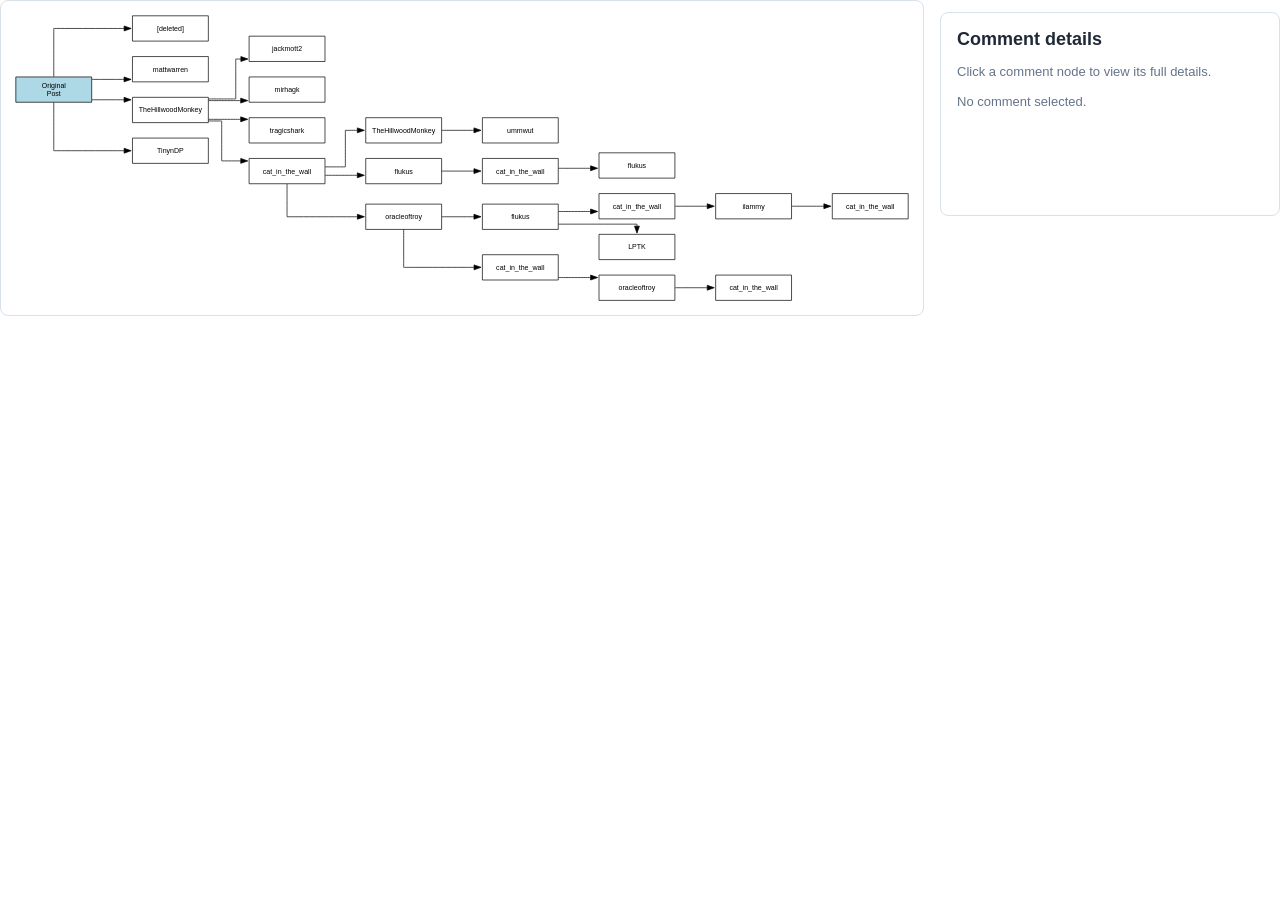
<file: outputs/figures/comment_tree.html>
<!doctype html>
<html lang="en"><head><meta charset="utf-8"><meta name="viewport" content="width=device-width,initial-scale=1">
<title>Interactive comment tree</title><style>
:root{font-family:Arial,sans-serif;color:#1f2937;color-scheme:light}
body{margin:0;background:white}.tree-app{display:grid;grid-template-columns:minmax(0,1fr) minmax(280px,340px);gap:16px;align-items:start}
.tree-panel,.details-panel{border:1px solid #d9e1ea;border-radius:8px;background:white}
.tree-panel{min-width:0;padding:12px;overflow:auto}.tree-panel svg{display:block;width:100%;height:auto}
.details-panel{position:sticky;top:12px;padding:16px;min-height:170px}
h2{margin:0 0 12px;font-size:18px}h3{margin:14px 0 6px;font-size:14px;color:#475569}
dl{margin:0;display:grid;grid-template-columns:90px minmax(0,1fr);gap:7px 10px;font-size:13px}
dt{color:#64748b;font-weight:600}dd{margin:0;overflow-wrap:anywhere}
.comment-body{white-space:pre-wrap;overflow-wrap:anywhere;line-height:1.5;font-size:14px}
.hint,.empty{color:#64748b;font-size:13px;line-height:1.5}.hint{margin:0 0 10px}
.comment-node{cursor:pointer}.comment-node polygon,.comment-node ellipse,.comment-node path{transition:stroke 120ms,stroke-width 120ms}
.comment-node:hover polygon,.comment-node:hover ellipse,.comment-node:hover path{stroke:#2563eb;stroke-width:2}
.comment-node.selected polygon,.comment-node.selected ellipse,.comment-node.selected path{stroke:#1d4ed8;stroke-width:3}
.comment-node:focus{outline:none}.comment-node:focus polygon,.comment-node:focus ellipse{stroke:#2563eb;stroke-width:2}
@media(max-width:760px){.tree-app{grid-template-columns:1fr}.details-panel{position:static}}
</style></head><body><main class="tree-app">
<section class="tree-panel" aria-label="Comment tree"><!-- Generated by graphviz version 16.1.0 (20260904.0139)
 -->
<!-- Pages: 1 -->
<svg width="1278pt" height="413pt"
 viewBox="0.00 0.00 1278.00 413.00" xmlns="http://www.w3.org/2000/svg" xmlns:xlink="http://www.w3.org/1999/xlink">
<g id="graph0" class="graph" transform="scale(1 1) rotate(0) translate(4 409)">
<polygon fill="white" stroke="none" points="-4,4 -4,-409 1274,-409 1274,4 -4,4"/>
<!-- t3_63bxdl -->
<g id="node1" class="node">
<title>t3_63bxdl</title>
<polygon fill="lightblue" stroke="black" points="108,-318 0,-318 0,-282 108,-282 108,-318"/>
<text xml:space="preserve" text-anchor="middle" x="54" y="-302.5" font-family="Arial" font-size="10.00">Original</text>
<text xml:space="preserve" text-anchor="middle" x="54" y="-290.5" font-family="Arial" font-size="10.00">Post</text>
</g>
<!-- dftbll2 -->
<g id="node2" class="node">
<title>dftbll2</title>
<polygon fill="none" stroke="black" points="274,-405 166,-405 166,-369 274,-369 274,-405"/>
<text xml:space="preserve" text-anchor="middle" x="220" y="-383.5" font-family="Arial" font-size="10.00">[deleted]</text>
</g>
<!-- t3_63bxdl&#45;&gt;dftbll2 -->
<g id="edge1" class="edge">
<title>t3_63bxdl&#45;&gt;dftbll2</title>
<path fill="none" stroke="black" d="M54,-318.45C54,-343.99 54,-387 54,-387 54,-387 154.13,-387 154.13,-387"/>
<polygon fill="black" stroke="black" points="154.13,-390.5 164.13,-387 154.13,-383.5 154.13,-390.5"/>
</g>
<!-- dftchpw -->
<g id="node3" class="node">
<title>dftchpw</title>
<polygon fill="none" stroke="black" points="274,-347 166,-347 166,-311 274,-311 274,-347"/>
<text xml:space="preserve" text-anchor="middle" x="220" y="-325.5" font-family="Arial" font-size="10.00">mattwarren</text>
</g>
<!-- t3_63bxdl&#45;&gt;dftchpw -->
<g id="edge2" class="edge">
<title>t3_63bxdl&#45;&gt;dftchpw</title>
<path fill="none" stroke="black" d="M108.35,-314.5C108.35,-314.5 154.01,-314.5 154.01,-314.5"/>
<polygon fill="black" stroke="black" points="154.01,-318 164.01,-314.5 154.01,-311 154.01,-318"/>
</g>
<!-- dfteepk -->
<g id="node4" class="node">
<title>dfteepk</title>
<polygon fill="none" stroke="black" points="274,-289 166,-289 166,-253 274,-253 274,-289"/>
<text xml:space="preserve" text-anchor="middle" x="220" y="-267.5" font-family="Arial" font-size="10.00">TheHillwoodMonkey</text>
</g>
<!-- t3_63bxdl&#45;&gt;dfteepk -->
<g id="edge3" class="edge">
<title>t3_63bxdl&#45;&gt;dfteepk</title>
<path fill="none" stroke="black" d="M108.35,-285.5C108.35,-285.5 154.01,-285.5 154.01,-285.5"/>
<polygon fill="black" stroke="black" points="154.01,-289 164.01,-285.5 154.01,-282 154.01,-289"/>
</g>
<!-- dfu81dd -->
<g id="node5" class="node">
<title>dfu81dd</title>
<polygon fill="none" stroke="black" points="274,-231 166,-231 166,-195 274,-195 274,-231"/>
<text xml:space="preserve" text-anchor="middle" x="220" y="-209.5" font-family="Arial" font-size="10.00">TinynDP</text>
</g>
<!-- t3_63bxdl&#45;&gt;dfu81dd -->
<g id="edge4" class="edge">
<title>t3_63bxdl&#45;&gt;dfu81dd</title>
<path fill="none" stroke="black" d="M54,-281.55C54,-256.01 54,-213 54,-213 54,-213 154.13,-213 154.13,-213"/>
<polygon fill="black" stroke="black" points="154.13,-216.5 164.13,-213 154.13,-209.5 154.13,-216.5"/>
</g>
<!-- dftocdc -->
<g id="node6" class="node">
<title>dftocdc</title>
<polygon fill="none" stroke="black" points="440,-376 332,-376 332,-340 440,-340 440,-376"/>
<text xml:space="preserve" text-anchor="middle" x="386" y="-354.5" font-family="Arial" font-size="10.00">jackmott2</text>
</g>
<!-- dfteepk&#45;&gt;dftocdc -->
<g id="edge5" class="edge">
<title>dfteepk&#45;&gt;dftocdc</title>
<path fill="none" stroke="black" d="M274.37,-286.67C294.72,-286.67 313,-286.67 313,-286.67 313,-286.67 313,-343.5 313,-343.5 313,-343.5 320.29,-343.5 320.29,-343.5"/>
<polygon fill="black" stroke="black" points="320.29,-347 330.29,-343.5 320.29,-340 320.29,-347"/>
</g>
<!-- dftqm4h -->
<g id="node7" class="node">
<title>dftqm4h</title>
<polygon fill="none" stroke="black" points="440,-318 332,-318 332,-282 440,-282 440,-318"/>
<text xml:space="preserve" text-anchor="middle" x="386" y="-296.5" font-family="Arial" font-size="10.00">mirhagk</text>
</g>
<!-- dfteepk&#45;&gt;dftqm4h -->
<g id="edge6" class="edge">
<title>dfteepk&#45;&gt;dftqm4h</title>
<path fill="none" stroke="black" d="M274.35,-284.33C274.35,-284.33 320.01,-284.33 320.01,-284.33"/>
<polygon fill="black" stroke="black" points="320.01,-287.83 330.01,-284.33 320.01,-280.83 320.01,-287.83"/>
</g>
<!-- dfty0af -->
<g id="node8" class="node">
<title>dfty0af</title>
<polygon fill="none" stroke="black" points="440,-260 332,-260 332,-224 440,-224 440,-260"/>
<text xml:space="preserve" text-anchor="middle" x="386" y="-238.5" font-family="Arial" font-size="10.00">tragicshark</text>
</g>
<!-- dfteepk&#45;&gt;dfty0af -->
<g id="edge7" class="edge">
<title>dfteepk&#45;&gt;dfty0af</title>
<path fill="none" stroke="black" d="M274.35,-257.67C274.35,-257.67 320.01,-257.67 320.01,-257.67"/>
<polygon fill="black" stroke="black" points="320.01,-261.17 330.01,-257.67 320.01,-254.17 320.01,-261.17"/>
</g>
<!-- dftzv08 -->
<g id="node9" class="node">
<title>dftzv08</title>
<polygon fill="none" stroke="black" points="440,-202 332,-202 332,-166 440,-166 440,-202"/>
<text xml:space="preserve" text-anchor="middle" x="386" y="-180.5" font-family="Arial" font-size="10.00">cat_in_the_wall</text>
</g>
<!-- dfteepk&#45;&gt;dftzv08 -->
<g id="edge8" class="edge">
<title>dfteepk&#45;&gt;dftzv08</title>
<path fill="none" stroke="black" d="M274.2,-255.33C284.95,-255.33 293,-255.33 293,-255.33 293,-255.33 293,-198.5 293,-198.5 293,-198.5 320.12,-198.5 320.12,-198.5"/>
<polygon fill="black" stroke="black" points="320.12,-202 330.12,-198.5 320.12,-195 320.12,-202"/>
</g>
<!-- dfu0h92 -->
<g id="node10" class="node">
<title>dfu0h92</title>
<polygon fill="none" stroke="black" points="606,-260 498,-260 498,-224 606,-224 606,-260"/>
<text xml:space="preserve" text-anchor="middle" x="552" y="-238.5" font-family="Arial" font-size="10.00">TheHillwoodMonkey</text>
</g>
<!-- dftzv08&#45;&gt;dfu0h92 -->
<g id="edge9" class="edge">
<title>dftzv08&#45;&gt;dfu0h92</title>
<path fill="none" stroke="black" d="M440.44,-190C456.08,-190 469,-190 469,-190 469,-190 469,-242 469,-242 469,-242 486.05,-242 486.05,-242"/>
<polygon fill="black" stroke="black" points="486.05,-245.5 496.05,-242 486.05,-238.5 486.05,-245.5"/>
</g>
<!-- dfu5unv -->
<g id="node11" class="node">
<title>dfu5unv</title>
<polygon fill="none" stroke="black" points="606,-202 498,-202 498,-166 606,-166 606,-202"/>
<text xml:space="preserve" text-anchor="middle" x="552" y="-180.5" font-family="Arial" font-size="10.00">flukus</text>
</g>
<!-- dftzv08&#45;&gt;dfu5unv -->
<g id="edge10" class="edge">
<title>dftzv08&#45;&gt;dfu5unv</title>
<path fill="none" stroke="black" d="M440.35,-178C440.35,-178 486.01,-178 486.01,-178"/>
<polygon fill="black" stroke="black" points="486.01,-181.5 496.01,-178 486.01,-174.5 486.01,-181.5"/>
</g>
<!-- dfubdhf -->
<g id="node12" class="node">
<title>dfubdhf</title>
<polygon fill="none" stroke="black" points="606,-137 498,-137 498,-101 606,-101 606,-137"/>
<text xml:space="preserve" text-anchor="middle" x="552" y="-115.5" font-family="Arial" font-size="10.00">oracleoftroy</text>
</g>
<!-- dftzv08&#45;&gt;dfubdhf -->
<g id="edge11" class="edge">
<title>dftzv08&#45;&gt;dfubdhf</title>
<path fill="none" stroke="black" d="M386,-165.55C386,-146.33 386,-119 386,-119 386,-119 486.13,-119 486.13,-119"/>
<polygon fill="black" stroke="black" points="486.13,-122.5 496.13,-119 486.13,-115.5 486.13,-122.5"/>
</g>
<!-- dfu673i -->
<g id="node13" class="node">
<title>dfu673i</title>
<polygon fill="none" stroke="black" points="772,-260 664,-260 664,-224 772,-224 772,-260"/>
<text xml:space="preserve" text-anchor="middle" x="718" y="-238.5" font-family="Arial" font-size="10.00">ummwut</text>
</g>
<!-- dfu0h92&#45;&gt;dfu673i -->
<g id="edge12" class="edge">
<title>dfu0h92&#45;&gt;dfu673i</title>
<path fill="none" stroke="black" d="M606.35,-242C606.35,-242 652.01,-242 652.01,-242"/>
<polygon fill="black" stroke="black" points="652.01,-245.5 662.01,-242 652.01,-238.5 652.01,-245.5"/>
</g>
<!-- dfuq6au -->
<g id="node16" class="node">
<title>dfuq6au</title>
<polygon fill="none" stroke="black" points="772,-202 664,-202 664,-166 772,-166 772,-202"/>
<text xml:space="preserve" text-anchor="middle" x="718" y="-180.5" font-family="Arial" font-size="10.00">cat_in_the_wall</text>
</g>
<!-- dfu5unv&#45;&gt;dfuq6au -->
<g id="edge15" class="edge">
<title>dfu5unv&#45;&gt;dfuq6au</title>
<path fill="none" stroke="black" d="M606.35,-184C606.35,-184 652.01,-184 652.01,-184"/>
<polygon fill="black" stroke="black" points="652.01,-187.5 662.01,-184 652.01,-180.5 652.01,-187.5"/>
</g>
<!-- dfubvyo -->
<g id="node14" class="node">
<title>dfubvyo</title>
<polygon fill="none" stroke="black" points="772,-137 664,-137 664,-101 772,-101 772,-137"/>
<text xml:space="preserve" text-anchor="middle" x="718" y="-115.5" font-family="Arial" font-size="10.00">flukus</text>
</g>
<!-- dfubdhf&#45;&gt;dfubvyo -->
<g id="edge13" class="edge">
<title>dfubdhf&#45;&gt;dfubvyo</title>
<path fill="none" stroke="black" d="M606.35,-119C606.35,-119 652.01,-119 652.01,-119"/>
<polygon fill="black" stroke="black" points="652.01,-122.5 662.01,-119 652.01,-115.5 652.01,-122.5"/>
</g>
<!-- dfuep0i -->
<g id="node15" class="node">
<title>dfuep0i</title>
<polygon fill="none" stroke="black" points="772,-65 664,-65 664,-29 772,-29 772,-65"/>
<text xml:space="preserve" text-anchor="middle" x="718" y="-43.5" font-family="Arial" font-size="10.00">cat_in_the_wall</text>
</g>
<!-- dfubdhf&#45;&gt;dfuep0i -->
<g id="edge14" class="edge">
<title>dfubdhf&#45;&gt;dfuep0i</title>
<path fill="none" stroke="black" d="M552,-100.83C552,-79.5 552,-47 552,-47 552,-47 652.13,-47 652.13,-47"/>
<polygon fill="black" stroke="black" points="652.13,-50.5 662.13,-47 652.13,-43.5 652.13,-50.5"/>
</g>
<!-- dfuf7sb -->
<g id="node17" class="node">
<title>dfuf7sb</title>
<polygon fill="none" stroke="black" points="938,-152 830,-152 830,-116 938,-116 938,-152"/>
<text xml:space="preserve" text-anchor="middle" x="884" y="-130.5" font-family="Arial" font-size="10.00">cat_in_the_wall</text>
</g>
<!-- dfubvyo&#45;&gt;dfuf7sb -->
<g id="edge16" class="edge">
<title>dfubvyo&#45;&gt;dfuf7sb</title>
<path fill="none" stroke="black" d="M772.35,-126.5C772.35,-126.5 818.01,-126.5 818.01,-126.5"/>
<polygon fill="black" stroke="black" points="818.01,-130 828.01,-126.5 818.01,-123 818.01,-130"/>
</g>
<!-- dfuz0iu -->
<g id="node20" class="node">
<title>dfuz0iu</title>
<polygon fill="none" stroke="black" points="938,-94 830,-94 830,-58 938,-58 938,-94"/>
<text xml:space="preserve" text-anchor="middle" x="884" y="-72.5" font-family="Arial" font-size="10.00">LPTK</text>
</g>
<!-- dfubvyo&#45;&gt;dfuz0iu -->
<g id="edge19" class="edge">
<title>dfubvyo&#45;&gt;dfuz0iu</title>
<path fill="none" stroke="black" d="M772.35,-108.5C820.77,-108.5 884,-108.5 884,-108.5 884,-108.5 884,-105.66 884,-105.66"/>
<polygon fill="black" stroke="black" points="887.5,-105.66 884,-95.66 880.5,-105.66 887.5,-105.66"/>
</g>
<!-- dfui667 -->
<g id="node18" class="node">
<title>dfui667</title>
<polygon fill="none" stroke="black" points="938,-36 830,-36 830,0 938,0 938,-36"/>
<text xml:space="preserve" text-anchor="middle" x="884" y="-14.5" font-family="Arial" font-size="10.00">oracleoftroy</text>
</g>
<!-- dfuep0i&#45;&gt;dfui667 -->
<g id="edge17" class="edge">
<title>dfuep0i&#45;&gt;dfui667</title>
<path fill="none" stroke="black" d="M772.35,-32.5C772.35,-32.5 818.01,-32.5 818.01,-32.5"/>
<polygon fill="black" stroke="black" points="818.01,-36 828.01,-32.5 818.01,-29 818.01,-36"/>
</g>
<!-- dfuqc24 -->
<g id="node19" class="node">
<title>dfuqc24</title>
<polygon fill="none" stroke="black" points="938,-210 830,-210 830,-174 938,-174 938,-210"/>
<text xml:space="preserve" text-anchor="middle" x="884" y="-188.5" font-family="Arial" font-size="10.00">flukus</text>
</g>
<!-- dfuq6au&#45;&gt;dfuqc24 -->
<g id="edge18" class="edge">
<title>dfuq6au&#45;&gt;dfuqc24</title>
<path fill="none" stroke="black" d="M772.35,-188C772.35,-188 818.01,-188 818.01,-188"/>
<polygon fill="black" stroke="black" points="818.01,-191.5 828.01,-188 818.01,-184.5 818.01,-191.5"/>
</g>
<!-- dg2zzk8 -->
<g id="node22" class="node">
<title>dg2zzk8</title>
<polygon fill="none" stroke="black" points="1104,-152 996,-152 996,-116 1104,-116 1104,-152"/>
<text xml:space="preserve" text-anchor="middle" x="1050" y="-130.5" font-family="Arial" font-size="10.00">ilammy</text>
</g>
<!-- dfuf7sb&#45;&gt;dg2zzk8 -->
<g id="edge21" class="edge">
<title>dfuf7sb&#45;&gt;dg2zzk8</title>
<path fill="none" stroke="black" d="M938.35,-134C938.35,-134 984.01,-134 984.01,-134"/>
<polygon fill="black" stroke="black" points="984.01,-137.5 994.01,-134 984.01,-130.5 984.01,-137.5"/>
</g>
<!-- dfupv1d -->
<g id="node21" class="node">
<title>dfupv1d</title>
<polygon fill="none" stroke="black" points="1104,-36 996,-36 996,0 1104,0 1104,-36"/>
<text xml:space="preserve" text-anchor="middle" x="1050" y="-14.5" font-family="Arial" font-size="10.00">cat_in_the_wall</text>
</g>
<!-- dfui667&#45;&gt;dfupv1d -->
<g id="edge20" class="edge">
<title>dfui667&#45;&gt;dfupv1d</title>
<path fill="none" stroke="black" d="M938.35,-18C938.35,-18 984.01,-18 984.01,-18"/>
<polygon fill="black" stroke="black" points="984.01,-21.5 994.01,-18 984.01,-14.5 984.01,-21.5"/>
</g>
<!-- dg3gzrf -->
<g id="node23" class="node">
<title>dg3gzrf</title>
<polygon fill="none" stroke="black" points="1270,-152 1162,-152 1162,-116 1270,-116 1270,-152"/>
<text xml:space="preserve" text-anchor="middle" x="1216" y="-130.5" font-family="Arial" font-size="10.00">cat_in_the_wall</text>
</g>
<!-- dg2zzk8&#45;&gt;dg3gzrf -->
<g id="edge22" class="edge">
<title>dg2zzk8&#45;&gt;dg3gzrf</title>
<path fill="none" stroke="black" d="M1104.35,-134C1104.35,-134 1150.01,-134 1150.01,-134"/>
<polygon fill="black" stroke="black" points="1150.01,-137.5 1160.01,-134 1150.01,-130.5 1150.01,-137.5"/>
</g>
</g>
</svg></section>
<aside class="details-panel" aria-live="polite"><h2>Comment details</h2>
<p class="hint">Click a comment node to view its full details.</p>
<div id="details" class="empty">No comment selected.</div></aside></main>
<script>
const data={"dftbll2": {"Comment ID": "dftbll2", "Author": "[deleted]", "Parent ID": "t3_63bxdl", "Depth": 1, "Comment": "[deleted]"}, "dftchpw": {"Comment ID": "dftchpw", "Author": "mattwarren", "Parent ID": "t3_63bxdl", "Depth": 1, "Comment": "There's also a bit more info in the related GitHub issue, see https://github.com/dotnet/coreclr/issues/10644"}, "dfteepk": {"Comment ID": "dfteepk", "Author": "TheHillwoodMonkey", "Parent ID": "t3_63bxdl", "Depth": 1, "Comment": "The orginal Java proposal is [here](http://openjdk.java.net/jeps/8174901), and there's an article discussing it [here](https://www.infoq.com/news/2017/03/java-epsilon-gc). Though perhaps all you really need to see is this tweet from the author:\n\n&gt; Why don't we implement \"no\" GC in HotSpot, and win every single 5-second latency benchmark. 100 GB heap is enough to survive for 10 secs.\n\nI'm sure it was tongue-in-cheek.\n\nWhile googling for these things, I also stumbled across this [bizarre document](https://stlab.adobe.com/wiki/index.php/Argument_Against_GC) on adobe's website. Towards the bottom it begins to read like a holy text:\n\n&gt; Finally - address the \"C++ is bad because it has no GC\" argument head-on. C++ doesn't generate garbage and so has no need for GC.\n\nA truly blessed language would not consume cycles, and so would have no need for a CPU. Perhaps [HolyC](http://www.templeos.org/Wb/Doc/HolyC.html) holds the answers they seek."}, "dfu81dd": {"Comment ID": "dfu81dd", "Author": "TinynDP", "Parent ID": "t3_63bxdl", "Depth": 1, "Comment": "That didn't address anyone of the actually useful points. \n\nDebugging. If you can debug your application with \"--nogc\" you can rule out several reasons why you might have a problem. \n\n&gt;  GC.TryStartNoGCRegion \n\nYou have to edit your code to use that. If it were a switch to the runtime the code could be identical. These are serious apples-and-oranges. \n\n&gt; Would you rather have to spin up a whole new process just so that you can then do work that needs to do GCs\n\nSometimes, yes. Some jobs are so short that spinning up a nogc process is a reasonable option. \n\n"}, "dftocdc": {"Comment ID": "dftocdc", "Author": "jackmott2", "Parent ID": "t1_dfteepk", "Depth": 2, "Comment": "&gt; A truly blessed language would not consume cycles\n\nc++ made entirely of well chosen intrinsics comes close!\n"}, "dftqm4h": {"Comment ID": "dftqm4h", "Author": "mirhagk", "Parent ID": "t1_dfteepk", "Depth": 2, "Comment": "They are obviously taking the point to the extreme, but there is a valid point in there. C++ does encourage a lot less heap allocations then C# or Java does. \n\nThere is some work being done in C# to reduce the need for allocations. Reference returns and locals help here, making it possible to use `struct` in more situations.\n\nMaking a near-zero allocation in C# should become much easier now. "}, "dfty0af": {"Comment ID": "dfty0af", "Author": "tragicshark", "Parent ID": "t1_dfteepk", "Depth": 2, "Comment": "&gt; A truly blessed language would not consume cycles, and so would have no need for a CPU. Perhaps HolyC holds the answers they seek.\n\nOP has https://github.com/benaadams/System.Ben to help out with that in C#"}, "dftzv08": {"Comment ID": "dftzv08", "Author": "cat_in_the_wall", "Parent ID": "t1_dfteepk", "Depth": 2, "Comment": "C++ generates garbage. The heap is garbage waiting to be reclaimed. C++ just requires it to be reclaimed manually rather than automatically. Both valid strategies, but to suggest that c++ never requires a process to reclaim memory does indeed sound like they are looking for a divine language."}, "dfu0h92": {"Comment ID": "dfu0h92", "Author": "TheHillwoodMonkey", "Parent ID": "t1_dftzv08", "Depth": 3, "Comment": "Or Forth, I suppose"}, "dfu5unv": {"Comment ID": "dfu5unv", "Author": "flukus", "Parent ID": "t1_dftzv08", "Depth": 3, "Comment": "I don't know if manually is the right word either, for most c++ code it should be reclaimed automatically when the container is removed from the stack."}, "dfubdhf": {"Comment ID": "dfubdhf", "Author": "oracleoftroy", "Parent ID": "t1_dftzv08", "Depth": 3, "Comment": "&gt; C++ just requires it to be reclaimed manually rather than automatically.\n\nIt is normal in C++ code to use RAII to automatically manage resources. For example, note which language requires manual resource management:\n\n    // C++\n    void foo() {\n        int i = 3; // no garbage\n        std::vector&lt;int&gt; ints(10); // heap allocation for array of 10 ints, no additional garbage (vector structure on stack)\n        std::fstream file(...); // resource allocation, automatically managed\n        ...\n    } // everything automatically cleaned up\n\n    // C#\n    void Foo() {\n        int i = 3; // no garbage\n        var ints = new List&lt;int&gt;(10); // heap allocation for List structure + array of 10 ints\n        var file = File.Open(...); // resource allocation, manually managed\n        ...\n    } // GC cleans up memory resources (eventually), but oops, forgot to manually \n      // clean up the file resource via Dispose() or using statements\n\nAt least the C# program will clean up the file if the finalizer ever runs, but that's not something you want to rely on, and in the meantime, the file may be locked or in an unexpected state when some other piece of code wants to access it."}, "dfu673i": {"Comment ID": "dfu673i", "Author": "ummwut", "Parent ID": "t1_dfu0h92", "Depth": 4, "Comment": "Forth is pretty divine... if you construct it yourself from the ground-up maybe."}, "dfubvyo": {"Comment ID": "dfubvyo", "Author": "flukus", "Parent ID": "t1_dfubdhf", "Depth": 4, "Comment": "In c# you'd use a using statement for the file, which is essentially the same as RAII, but yes, it's more manual."}, "dfuep0i": {"Comment ID": "dfuep0i", "Author": "cat_in_the_wall", "Parent ID": "t1_dfubdhf", "Depth": 4, "Comment": "RAII is stack allocation. I was talking about heap allocation.\n\n&gt; The heap is garbage waiting to be reclaimed.\n\nVery few programs can get away without heap allocations. Very few only *create* objects and never need to reclaim them. If you have an object on the heap that is reclaimed, you have garbage. Whether you reclaim it manually (by way of properly managing smart pointers) or automatically (via gc), garbage is garbage, c++ doesn't save you from that. That's all I was saying."}, "dfuq6au": {"Comment ID": "dfuq6au", "Author": "cat_in_the_wall", "Parent ID": "t1_dfu5unv", "Depth": 4, "Comment": "you have to get your memory ownership correct. it is not manual in the sense of calling free, but, for instance, you have to deal with circles of dead objects. gc languages do that for you, c++ won't. by design, of course, and that's fine. structure your program better. but it is still manual memory management."}, "dfuf7sb": {"Comment ID": "dfuf7sb", "Author": "cat_in_the_wall", "Parent ID": "t1_dfubvyo", "Depth": 5, "Comment": "Really wish there was a \"real\" way of doing raii in c#/java. c# using is the next best thing, you just have to remember to use it. Java's requires you to deal with an IOException on close. "}, "dfui667": {"Comment ID": "dfui667", "Author": "oracleoftroy", "Parent ID": "t1_dfuep0i", "Depth": 5, "Comment": "&gt; The heap is garbage waiting to be reclaimed.\n\nI agree with that. I was thinking of labeling every line that did heap allocation as garbage to highlight that, but I thought it might look like I was calling that line of code garbage and changed my mind.\n\nOne thing worth noting is that when my example function returns, the C++ version will have no remaining garbage, whereas the C# version (with the resource leak fixed) will leave some garbage on the street for the garbage collector to pick up later. It's a bit nitpicky, but it is a big part of the reason Adobe can with all seriousness say that C++ doesn't generate any garbage. I do prefer the more tempered version (which fits well with the point you are making) that says C++ generates less garbage than those languages that allocate nearly everything on the heap.\n\nI do have to disagree with the implication that not having to do anything special to clean up a resource is \"manual\" resource management, but having to remember to call Dispose() or use a using block is \"automatic\" resource management. Heap memory isn't the only type of garbage out there, even if it is the only one C# manages automatically.\n"}, "dfuqc24": {"Comment ID": "dfuqc24", "Author": "flukus", "Parent ID": "t1_dfuq6au", "Depth": 5, "Comment": "I forgot about that, it's not usually something I run into though on account of circular references usually being awful design."}, "dfuz0iu": {"Comment ID": "dfuz0iu", "Author": "LPTK", "Parent ID": "t1_dfubvyo", "Depth": 5, "Comment": "Note that this is way more limited than RAII. In C++, I can make a _vector_ of files, and when I pop elements from it or when the whole vector goes away, the files are closed.\n\nSame thing for smart pointers, which allow to express resource ownership (which you can't do in C#)."}, "dfupv1d": {"Comment ID": "dfupv1d", "Author": "cat_in_the_wall", "Parent ID": "t1_dfui667", "Depth": 6, "Comment": "I never implied anything about external resources  (a la file handles or os mutexes) being garbage. Only heap stuff that needs to be reclaimed. That is garbage. And c++ (and every language) needs to reclaim heap memory. If it is deterministic (C++) or whenever (gc languages), it is still garbage. Memory needs to be managed by *some* strategy, manual or automatic, and suggesting that c++ produces no garbage is wrong if the program ever calls new, yes even in smart pointers.\n\nEDIT: and maybe c++ produces *less* garbage. written well, totally with you there. but \"no\" garbage is wrong. c++ is a language that can allocate things on the heap. so garbage happens."}, "dg2zzk8": {"Comment ID": "dg2zzk8", "Author": "ilammy", "Parent ID": "t1_dfuf7sb", "Depth": 6, "Comment": "But you can't. Without duplicating the hierarchy of container classes and so on. Because RAII tries resource lifetime to object lifetime, and GC makes object lifetime indeterminate."}, "dg3gzrf": {"Comment ID": "dg3gzrf", "Author": "cat_in_the_wall", "Parent ID": "t1_dg2zzk8", "Depth": 7, "Comment": "yep. you're gonna have a bad time trying to shoehorn something like that into a gc language."}}, svg=document.querySelector("svg"), panel=document.querySelector("#details");
let selected;
function selectComment(id,node){
  if(selected===node){node.classList.remove("selected");selected=null;panel.className="empty";panel.textContent="No comment selected.";return;}
  selected?.classList.remove("selected");selected=node;node.classList.add("selected");
  const item=data[id], dl=document.createElement("dl");
  ["Comment ID","Author","Parent ID","Depth"].forEach(key=>{
    const dt=document.createElement("dt"),dd=document.createElement("dd");
    dt.textContent=key;dd.textContent=item[key];dl.append(dt,dd);
  });
  const heading=document.createElement("h3"),body=document.createElement("div");
  heading.textContent="Full comment";body.className="comment-body";
  body.textContent=item.Comment||"(empty comment)";
  panel.className="";panel.replaceChildren(dl,heading,body);
}
svg?.querySelectorAll("g.node").forEach(node=>{
  const title=node.querySelector(":scope > title"),id=title?.textContent.trim();
  if(!data[id])return;
  title.remove();node.classList.add("comment-node");
  node.setAttribute("tabindex","0");node.setAttribute("role","button");
  node.setAttribute("aria-label","View comment by "+data[id].Author);
  node.addEventListener("click",()=>selectComment(id,node));
  node.addEventListener("keydown",e=>{
    if(e.key==="Enter"||e.key===" "){e.preventDefault();selectComment(id,node);}
  });
});
</script></body></html>
</file>
